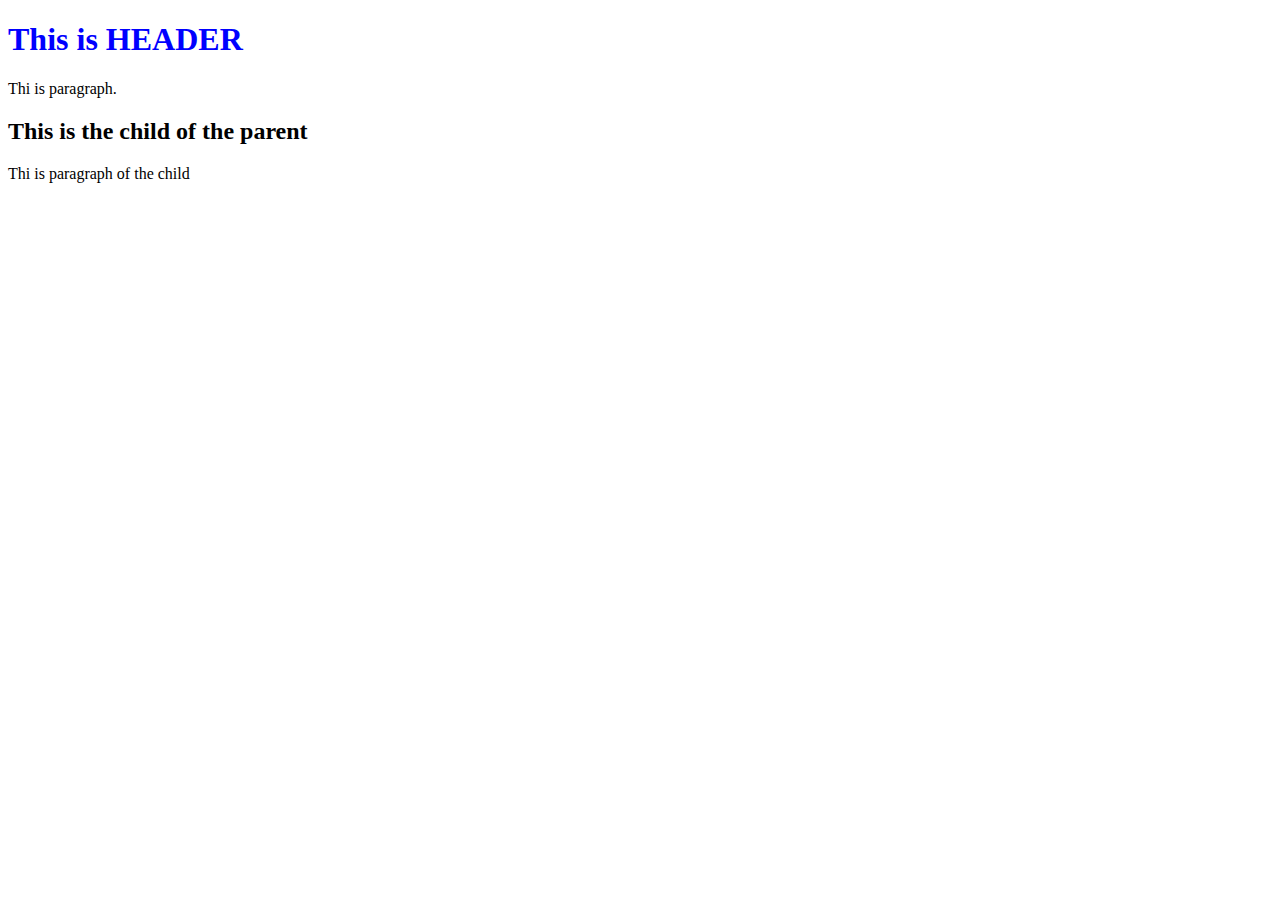
<file: index.html>
<!DOCTYPE html>
<html lang="en">
<head>
    <meta charset="UTF-8">
    <meta http-equiv="X-UA-Compatible" content="IE=edge">
    <meta name="viewport" content="width=device-width, initial-scale=1.0">
    <title>Document</title>
    <style>
        .p{
            color: red;
            font-family: 'Times New Roman', Times, serif;
        }
    </style>
</head>
<body>
    <div class="parent">
        <h1 style="color:blue"> This is HEADER</h1>
        <p>Thi is paragraph.</p>
        <div class="child-one">
            <h2>This is the child of the parent </h2>
            <p>Thi is paragraph of the child</p>
        </div>
    </div>
</body>
</html>
</file>
